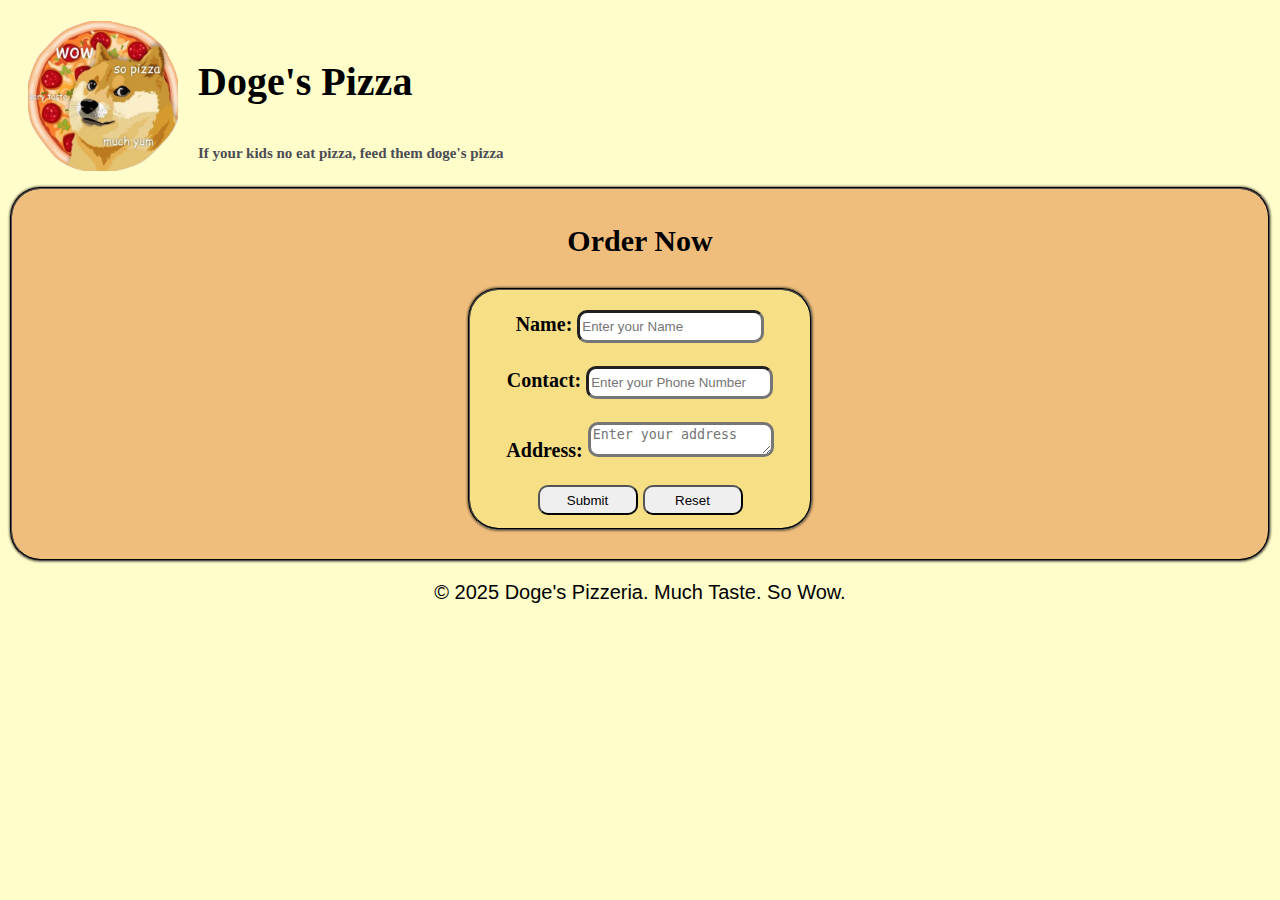
<file: order-page.html>
<!DOCTYPE html>
<html>
<head>
	<meta charset="utf-8">
	<meta name="viewport" content="width=device-width, initial-scale=1">
	<title>Order Now</title>
	<link rel="stylesheet" type="text/css" href="order-styles.css">
</head>
<body class="main">
		<div class="header">
		<a href="index.html"><img class="logo" src="logo.png" alt="logo">
		<div class="title">
			<p id="heading">Doge's Pizza</a><p id="slogan">If your kids no eat pizza, feed them doge's pizza</p></p>
		</div>
		</div>
		<fieldset id="order-now-fieldset">
		<div>
			<p id="order-heading">Order Now</p>
		</div>
		<form action="submit.html" target="_self" method="GET">
			<div class="form">
				<fieldset id = "details-fieldset">
					<div class="input">Name: <input class="in" type="text" name="Name" placeholder="Enter your Name"></div><br/>
					<div class="input">Contact: <input type="text" class="in" name="contact" placeholder="Enter your Phone Number"></div><br/>
					<div class="input">Address: <textarea class="in" name="Address" placeholder="Enter your address"></textarea></div><br/>
					<input id="submit" type="submit" name="submit">  <input id="reset" type="reset" name="reset">
				</fieldset>
			</div>
		</form>
	</fieldset>
	<div class="footer">
		<p>© 2025 Doge's Pizzeria. Much Taste. So Wow.</p>
	</div>
</body>
</html>
</file>
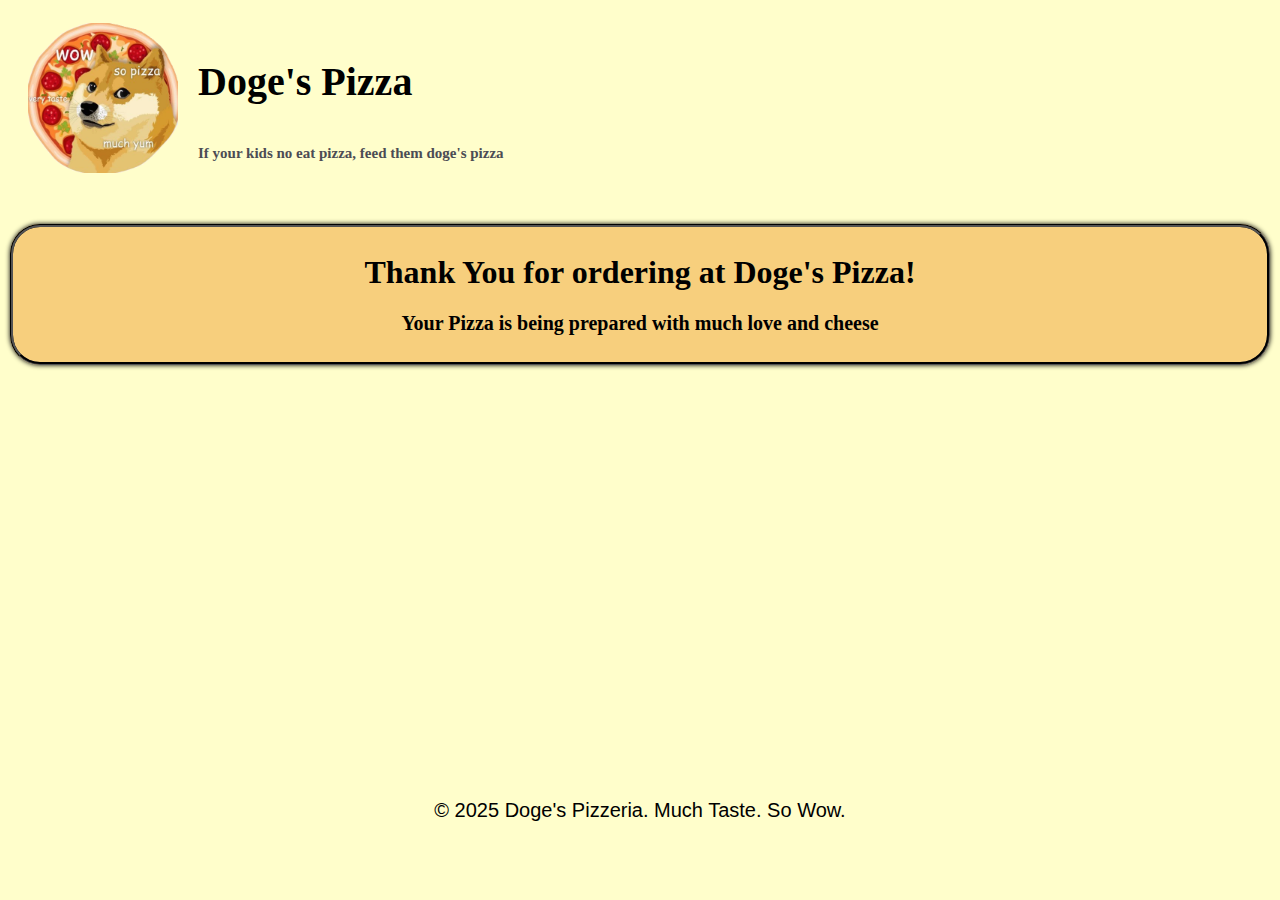
<file: submit.html>
<html>
<head>
	<title>
		Thank You For Ordering!
	</title>
	<link rel="stylesheet" type="text/css" href="submit-styles.css">
</head>
<body class="main">
	<div class="header">
		<a href="index.html"><img class="logo" src="logo.png" alt="logo">
		<div class="title">
			<p id="heading">Doge's Pizza</a><p id="slogan">If your kids no eat pizza, feed them doge's pizza</p></p>
		</div>
		</div>
		<br/><br/>
		<fieldset id="submit">
		<h1 id="submit-title" align="center">
			Thank You for ordering at Doge's Pizza!
		</h1>
		<h2 id="submit-desc">Your Pizza is being prepared with much love and cheese</h2>
		</fieldset><br/><br/><br/><br/><br/><br/><br/><br/><br/><br/><br/><br/><br/><br/><br/><br/><br/><br/><br/><br/><br/><br/><br/>
		<div class="footer">
			<p>© 2025 Doge's Pizzeria. Much Taste. So Wow.</p>
		</div>

</body>

</html>
</file>
<file: order-styles.css>
.main{
	font-family: cursive;
	font-size: 15px;
	background-color: #FFFECB;
}

.form{
	align-items: center;
	text-align: center;
	display: flex;
	justify-content: center;
	font-size:20px;
	padding-bottom: 20px;
}

.input{
	font-weight: bolder;
}

.in{
	border-radius: 10px;
	height: 25px;
	border-width: 3px;
}

#heading{
	font-size: 40px;
	width: 100%;
	font-family: cursive;
	font-weight: bolder;
}

.header {
    display: flex;
    align-items: center;
    justify-content: flex-start;
    gap: 20px;
    padding: 10px 20px;
}

.logo {
    height: 150px;
    width: auto;
}

#order-heading{
	font-size: 30px;
	text-align: center;
	font-weight: bolder;
}

#slogan{
	width: 100%;
	font-weight: bold;
	font-family: cursive;
	color: #4C4C54;
}

#submit{
	border-radius: 10px;
	height: 30px;
	width: 100px;
}

#submit:hover{
	background: #F4D19A;
}

#submit:active{
	background: darkgray;
}

#reset{
	border-radius: 10px;
	height: 30px;
	width: 100px;
}

#reset:hover{
	background: #F4D19A;
}

#reset:active{
	background: darkgray;
}

.footer{
	text-align: center;
	font-size: 20px;
	font-weight: light;
	font-family: Arial, Helvetica, sans-serif;

}

fieldset{
	border-radius: 30px;
	border-width: 2px;
	border-color: black;
	box-shadow: 0px 0px 3px;
	overflow: hidden;
}

#details-fieldset{
	width: 300px;
	padding-inline: 20px;
	padding-top: 20px;
	background-color: #F6DF85;

}

#order-now-fieldset{
	background: #EFBE7D;
	overflow: hidden;
}

a{
	text-decoration: none;
	color: black;
}
</file>
<file: submit-styles.css>
#heading{
	font-size: 40px;
	width: 100%;
	font-family: cursive;
	font-weight: bolder;
}


.header {
    display: flex;
    align-items: center;
    justify-content: flex-start; /* Align left */
    gap: 20px; /* Small space between logo and heading */
    padding: 10px 20px; /* Space from page edge */
}

.logo {
    height: 150px;   /* Adjust size */
    width: auto;    /* Keep proportions */
}

#slogan{
	width: 100%;
	font-weight: bold;
	font-size: 15px;
	font-family: cursive;
	color: #4C4C54;
}

#submit-desc{
	font-size: 20px;
	font-family: cursive;
	font-weight: light;
	text-align: center;
}

#submit-title{
	font-family: cursive;
}

fieldset{
	border-radius: 30px;
	border-width: 3px;
	box-shadow: 0px 0px 5px;
	border-color: black;
}

.footer{
	text-align: center;
	font-size: 20px;
	font-weight: light;
	font-family: Arial, Helvetica, sans-serif;

}

.main{
	background-color: #FFFECB;
}

#submit{
	background-color: #F7CF7D;
}

a{
	text-decoration: none;
	color: black;
}
</file>
